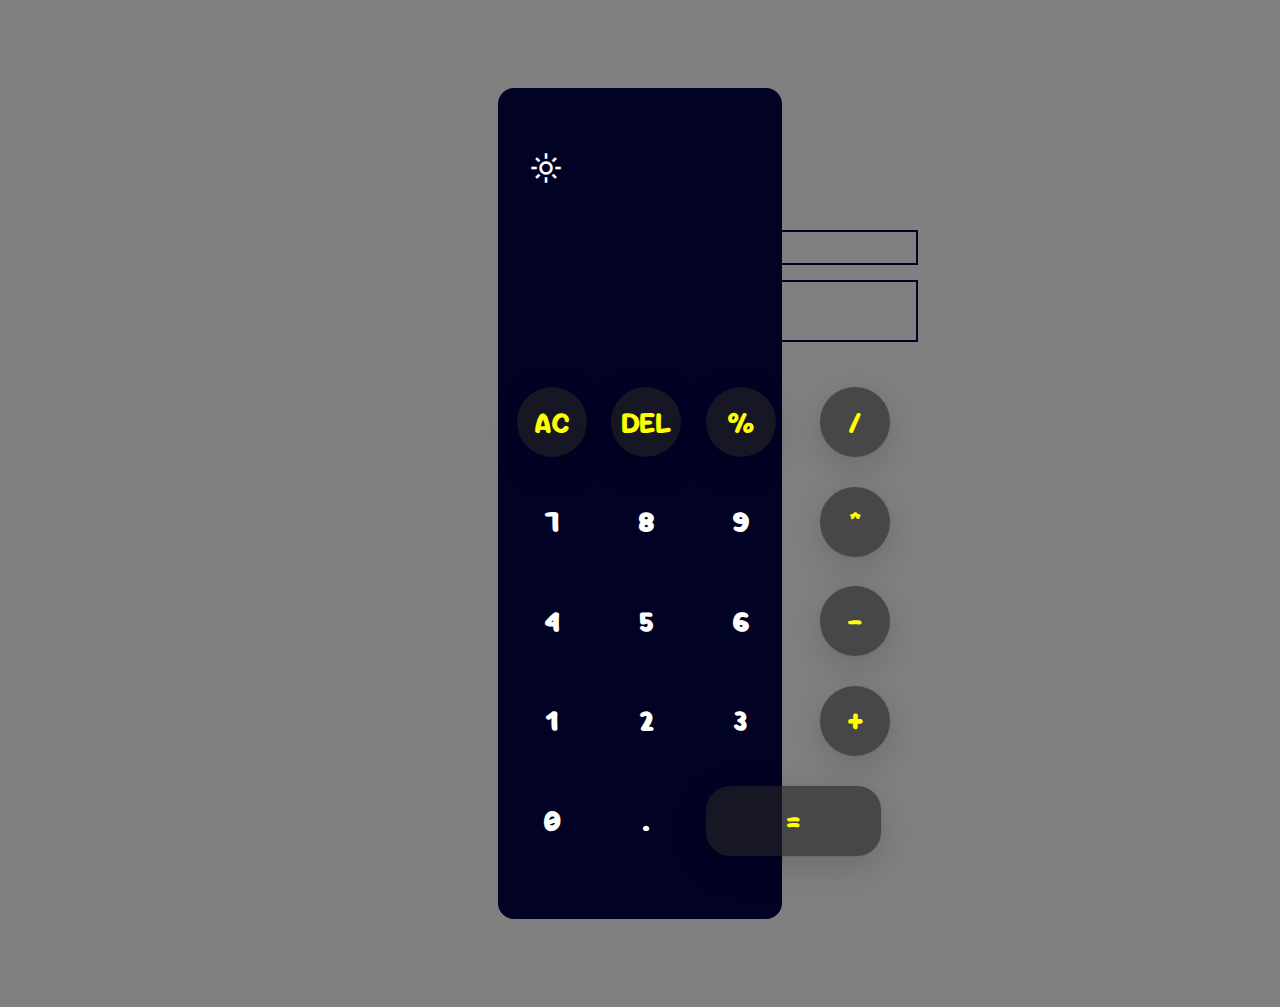
<file: index.html>
<!DOCTYPE html>
<html lang="en">
<head>
    <meta charset="UTF-8">
    <meta name="viewport" content="width=device-width, initial-scale=1.0">
    <link rel="stylesheet" href="https://cdnjs.cloudflare.com/ajax/libs/font-awesome/6.6.0/css/all.min.css"
    integrity="sha512-Kc323vGBEqzTmouAECnVceyQqyqdsSiqLQISBL29aUW4U/M7pSPA/gEUZQqv1cwx4OnYxTxve5UMg5GT6L4JJg==" 
    crossorigin="anonymous" referrerpolicy="no-referrer" />
    <link rel="preconnect" href="https://fonts.googleapis.com">
<link rel="preconnect" href="https://fonts.gstatic.com" crossorigin>
<link href="https://fonts.googleapis.com/css2?family=Be+Vietnam+Pro:ital,wght@0,100;0,200;0,300;0,400;0,500;0,600;0,
700;0,800;0,900;1,100;1,200;1,300;1,400;1,500;1,600;1,700;1,800;1,900&family=DM+Serif+Display:ital@0;1&family=DynaPuff
:wght@400..700&family=Itim&family=Josefin+Sans:ital,wght@0,100..700;1,100..700&family=Jost:ital,wght@0,100..900;1,100..
900&family=Kanit:ital,wght@0,100;0,200;0,300;0,400;0,500;0,600;0,700;0,800;0,900;1,100;1,200;1,300;1,400;1,500;1,600;1,
700;1,800;1,900&family=Karla:ital,wght@0,200..800;1,200..800&family=Mukta:wght@200;300;400;500;600;700;800&family=Playfa
ir+Display:ital,wght@0,400..900;1,400..900&family=Roboto:ital,wght@0,100;0,300;0,400;0,500;0,700;0,900;1,100;1,300;1,400;
1,500;1,700;1,900&family=Sour+Gummy:ital,wght@0,100..900;1,100..900&display=swap" rel="stylesheet">
<link rel="stylesheet" href="https://fonts.googleapis.com/css2?family=Material+Symbols+Outlined:opsz,wght,FILL,GRAD@20..48,100..700,0..1,-50..200&icon_names=light_mode" />

    <title>Calclator</title>
    <link rel="stylesheet" href="style.css">
</head>
<body>
    <div class="wrapper">
        <span class="material-symbols-outlined" id="mode">
            light_mode
        </span>
        <div class="displayCalc">
             <input type="text" class="calcSteps">
        </div>
        <div class="displayScreen">
            <input type="text" class="answer">
        </div>
        <div class="calc">
            <table  class="cal">
            <tr>
            <td> <button class="key" id="function">AC</button></td>
            <td><button class="key"  id="function">DEL</button></td> 
            <td><button class="key "  id="function">%</button></td>
            <td><button class="key"  id="function">/</button></td></tr>
            <tr>
            <td> <button class="key">7</button></td>
            <td><button class="key">8</button></td> 
            <td><button class="key">9</button></td>
            <td><button class="key"  id="function">*</button></td></tr>
            <tr>
            <td> <button class="key">4</button></td>
            <td><button class="key">5</button></td> 
            <td><button class="key">6</button></td>
            <td><button class="key " id="function">-</button></td></tr>
            <tr>
            <td> <button class="key">1</button></td>
            <td><button class="key">2</button></td> 
            <td><button class="key">3</button></td>
            <td><button class="key"  id="function">+</button></td></tr>
            <tr>
            <td> <button class="key">0</button></td>
            <td><button class="key">.</button></td> 
            <td rowspan="2" colspan="2"><button class="key  equals"  id="function">=</button></td></tr>
            </table>
        </div>
    </div>
    <script src="script.js"></script>
</body>
</html>
</file>
<file: style.css>
body{
    display: flex;
    justify-content: center;
    align-items: center;
    background-color: gray;
}
.wrapper{
    margin: 5rem;
    display: grid;
    align-items: center;
    width: 20%;
    height: 90%;
    padding: 1rem;
    background-color: rgb(2, 2, 37);
    border-radius:1rem ;
}
.displayCalc{
    width:380px;
    padding: 1rem;
    padding-bottom: 0;
    color: white;
    font-size: 1.5rem;
    text-align: right;
}
#mode{
    color: white;
    font-size: 2rem;
    padding: 1rem;
    margin-top: 2rem;
}
.displayScreen{
    height: 90px;
    padding: 1rem;
    padding-top: 0;
}

.answer, .calcSteps{
    width:380px;
    background-color: transparent;
    margin-top: 0.9rem;
    outline: none;
    border: 2px solid rgb(2, 2, 37) ;
    color: white;
    font-size: 2.9rem;
    text-align: right;
    font-family: "Itim", serif;
    font-weight: 400;
    font-style: normal;
}
.calcSteps{
    font-size: 1.5rem;
}
table{
    width: 420px;
    height: 500px;
    margin-bottom: 2rem;
}
td{
    text-align: center;
}


.key{
    display: flex;
    justify-content: center;
    align-items: center;
    width: 70px;
    height: 70px;
    padding:1.9rem;
    background-color: transparent;
    border: none;
    border-radius: 50%;
    color: white;
    font-size: 1.9rem;
    font-family: "Sour Gummy", sans-serif;
    font-optical-sizing: auto;
    font-weight: 900;
    font-style: normal;
    font-variation-settings:
    "wdth" 100;
}
#function{
    color:  yellow;
    background-color: rgba(36, 35, 35, 0.614);
    font-weight:bolder ;
    box-shadow: rgba(0, 0, 0, 0.16) 0px 10px 36px 0px,
     rgba(0, 0, 0, 0.06) 0px 0px 0px 1px;
}
.equals{
    border-radius: 1.5rem;
    width:175px;
}
</file>
